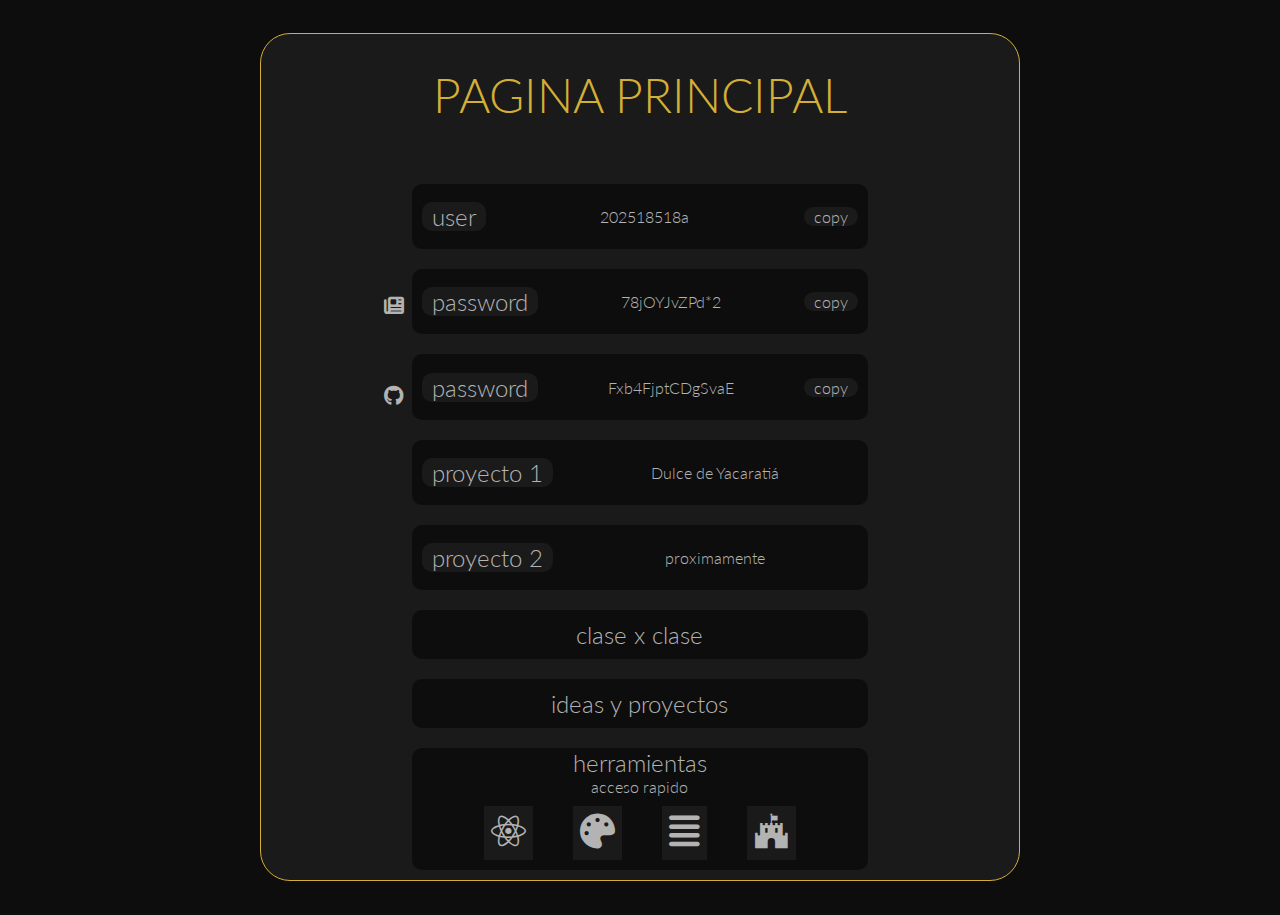
<file: index.html>
<!DOCTYPE html>
<html lang="en">
<head>
    <meta charset="UTF-8">
    <meta name="viewport" content="width=device-width, initial-scale=1.0">
    <title>mi pagina</title>
    <link rel="stylesheet" href="./css/styles.css">
    <link rel="preconnect" href="https://fonts.googleapis.com">
    <link rel="preconnect" href="https://fonts.gstatic.com" crossorigin>
    <link href="https://fonts.googleapis.com/css2?family=Lato:ital,wght@0,100;0,300;0,400;0,700;0,900;1,100;1,300;1,400;1,700;1,900&display=swap" rel="stylesheet">
    <link rel="stylesheet" href="https://cdnjs.cloudflare.com/ajax/libs/font-awesome/6.5.0/css/all.min.css">
</head>
<body>
    <div class="icono-potrero">
        <a href="https://edu.potrerodigital.org/my/" class="a-icon" target="_blank">
            <i class="fa-solid fa-newspaper"></i>
        </a>
    </div>
    <div class="icono-git">
        <a href="https://github.com" target="_blank" class="a-icon">
            <i class="fa-brands fa-github"></i>
        </a>
    </div>
    <div class="contenedor-principal">
        <header>
            <h1>PAGINA PRINCIPAL</h1>
        </header>
        <br>
        <main>
            <div class="cont1 cont"> <!-- caja usuario-->
                <div class="contenedor123">
                    <h2>user</h2>
                </div>
                <p>202518518a</p>
                <div class="copy">
                    <p>copy</p>
                </div>
            </div>
            <div class="cont2 cont"> <!-- caja contraceña potrero-->
                <div class="contenedor123">
                    <h2>password</h2>
                </div>
                <p>78jOYJvZPd*2</p>
                <div class="copy">
                    <p>copy</p>
                </div>
            </div>
            <div class="cont3 cont"> <!-- caja contraceña git-->
                <div class="contenedor123">
                    <h2>password</h2>
                </div>
                <p>Fxb4FjptCDgSvaE</p>
                <div class="copy">
                    <p>copy</p>
                </div>
            </div>
            <div class="cont4 cont"> <!-- caja tarea-->
                <div class="contenedor123">
                    <h2>proyecto 1</h2>
                </div>
                <div class="contenedor">
                    <a href="https://ianpe08.github.io/practicafront/" target="_blank">
                    <p>Dulce de Yacaratiá</p> 
                    </a>
                </div>
            </div>
            <div class="cont5 cont"> <!-- caja proyecto furuto-->
                <div class="contenedor123">
                    <h2>proyecto 2</h2>
                </div>
                <div class="contenedor">
                    <p>proximamente</p>
                </div>
            </div>
            <div class="cont6 cont"> <!--caja claseXclase-->
                <a href="./htmls/clases.html"> 
                    <h2>clase x clase</h2>
                </a>
            </div>
            <div class="cont7 cont"> <!--caja ideas y proyectos-->
                <a href="./htmls/notas.html"> 
                    <h2>ideas y proyectos</h2>
                </a>
            </div>
            <div class="cont8"> <!-- caja herramientas de acceso rapido-->
                <h2>herramientas</h2>
                <p>acceso rapido</p>
                <div class="contenedor-herramientas">
                    <a href="http://chatgpt.com" target="_blank" rel="noopener noreferrer">
                        <div class="chatgpt herramienta">
                            <i class="fa-brands fa-react"></i>
                        </div>
                    </a>
                    <a href="https://htmlcolorcodes.com/" target="_blank" rel="noopener noreferrer">
                        <div class="htmlcolors herramienta">
                            <i class="fa-solid fa-palette"></i>
                        </div>
                    </a>
                    <a href="http://fonts.google.com" target="_blank" rel="noopener noreferrer">
                        <div class="fonts herramienta">
                            <i class="fa-solid fa-align-justify"></i>
                        </div>
                    </a>
                    <a href="https://fontawesome.com/" target="_blank" rel="noopener noreferrer">
                        <div class="icons herramienta">
                            <i class="fa-brands fa-fort-awesome"></i>
                        </div>
                    </a>
                </div>
            </div>
        </main>
    </div>
</body>
</html>
</file>
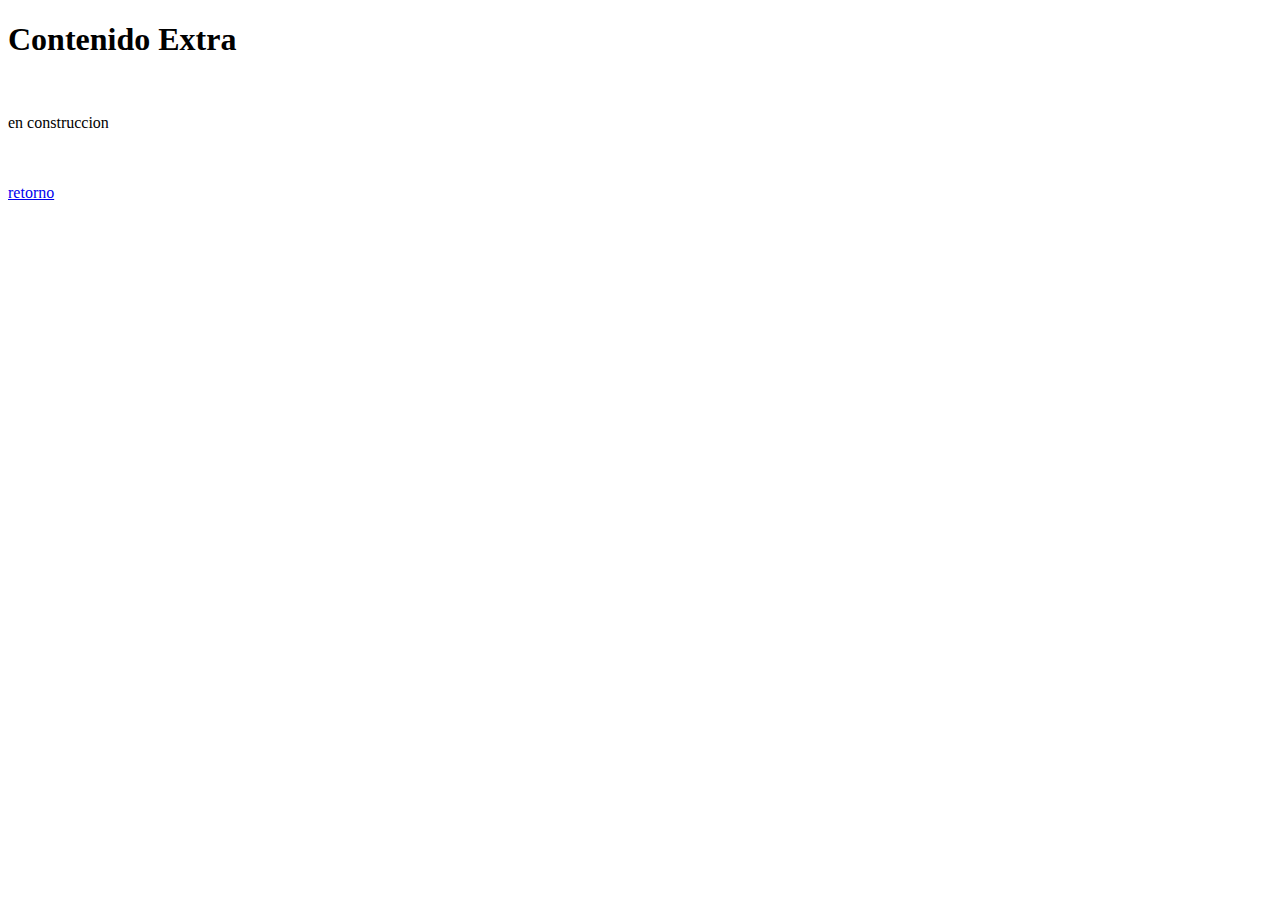
<file: indefinido.html>
<!DOCTYPE html>
<html lang="en">
<head>
    <meta charset="UTF-8">
    <meta name="viewport" content="width=device-width, initial-scale=1.0">
    <title>extras</title>
</head>
<body>
    <h1>Contenido Extra</h1>
    <br>
    <p>en construccion</p>
    <br>
    <br>
    <a href="index.html">retorno</a>
</body>

</html>
</file>
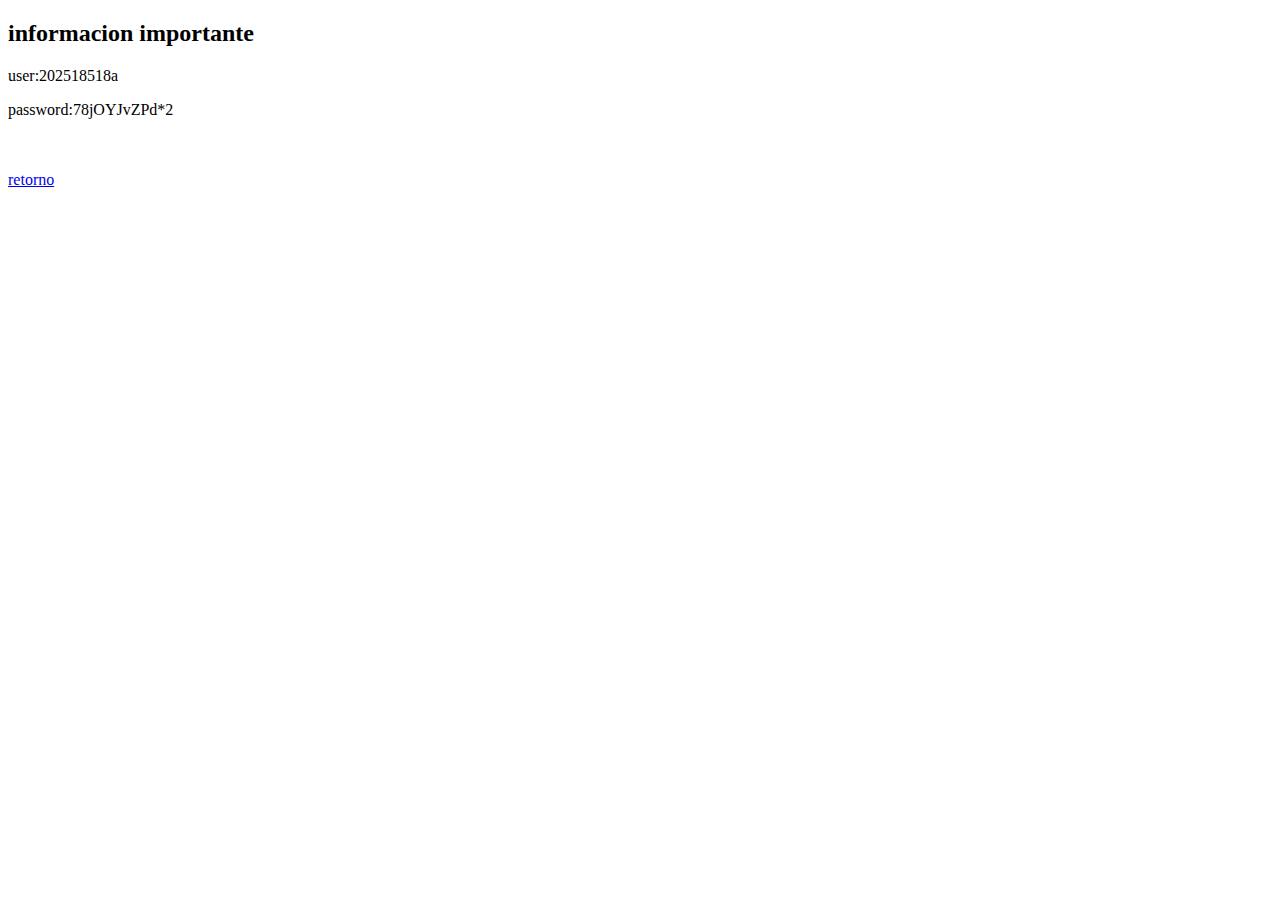
<file: info.html>
<!DOCTYPE html>
<html lang="en">
<head>
    <meta charset="UTF-8">
    <meta name="viewport" content="width=device-width, initial-scale=1.0">
    <title>informacion importante</title>
</head>
<body>
    <h2>informacion importante</h2>
    <p>user:202518518a</p>
    <p>password:78jOYJvZPd*2</p>
    <br>
    <br>
    <a href="index2.html">retorno</a>
</body>
</html>
</file>
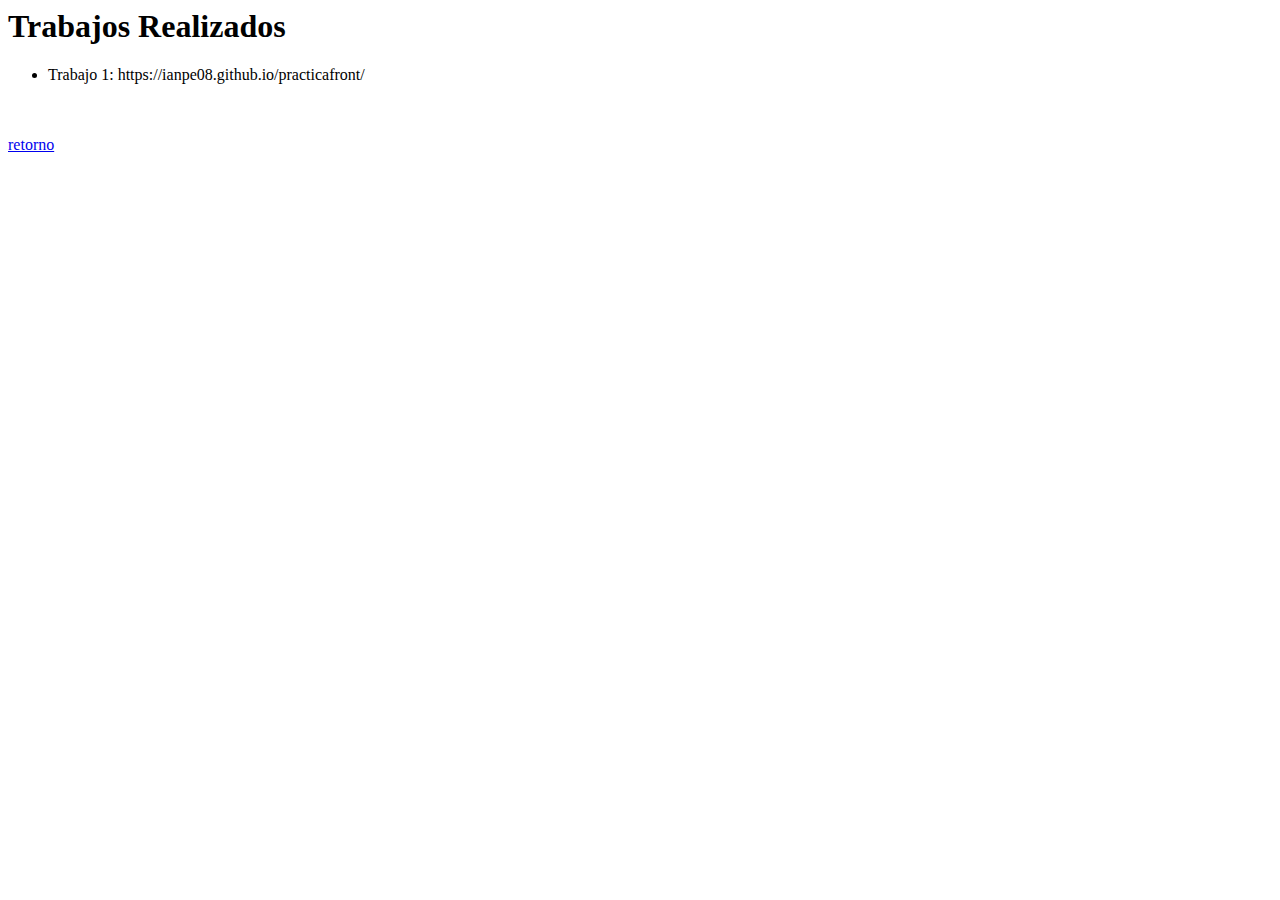
<file: laburos.html>
<html>
<head>
    <meta charset="UTF-8">
    <meta name="viewport" content="width=device-width, initial-scale=1.0">
    <title>Trabajos</title>
</head>
<body>
    <h1>Trabajos Realizados</h1>
    <ul>
        <li>Trabajo 1: <a href="https://ianpe08.github.io/practicafront/"></a>https://ianpe08.github.io/practicafront/</a></li>
    </ul>
    <br>
    <br>
    <a href="index.html">retorno</a>
</body>
</html>
</file>
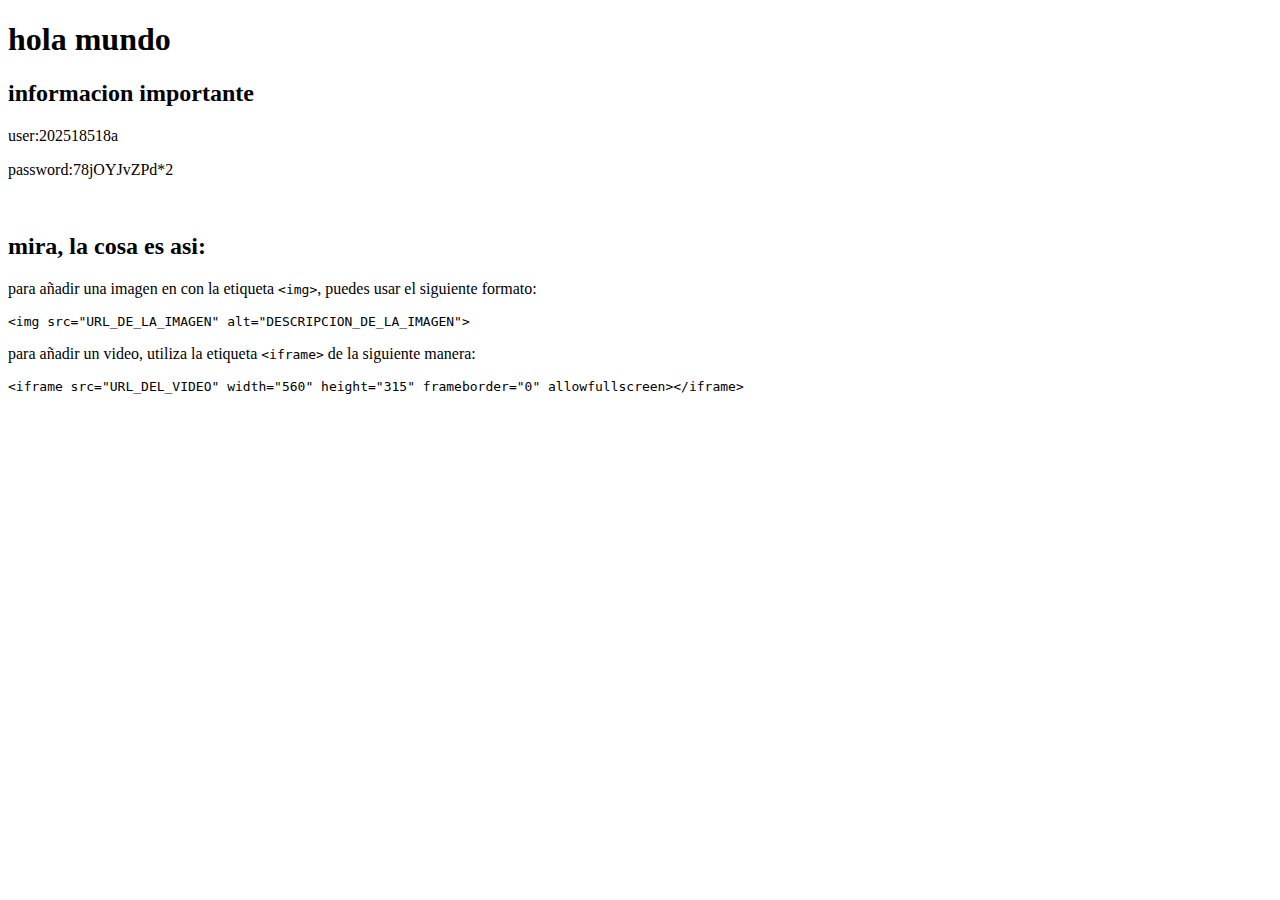
<file: prueba1.html>
<!DOCTYPE html>
<html lang="en">
<head>
  <meta charset="UTF-8">
  <meta name="viewport" content="width=device-width, initial-scale=1.0">
  <title>pagina de referencia</title>
</head>
<body>
  <h1>hola mundo</h1>
  <h2>informacion importante</h2>
  <p>user:202518518a</p>
  <p>password:78jOYJvZPd*2</p>
  <br>
  <h2>mira, la cosa es asi:</h2>
  <p>para añadir una imagen en con la etiqueta <code>&lt;img&gt;</code>, puedes usar el siguiente formato:</p>
  <pre><code>&lt;img src="URL_DE_LA_IMAGEN" alt="DESCRIPCION_DE_LA_IMAGEN"&gt;</code></pre>
  <p>para añadir un video, utiliza la etiqueta <code>&lt;iframe&gt;</code> de la siguiente manera:</p>
  <pre><code>&lt;iframe src="URL_DEL_VIDEO" width="560" height="315" frameborder="0" allowfullscreen&gt;&lt;/iframe&gt;</code></pre>
</body>
</html>
</file>
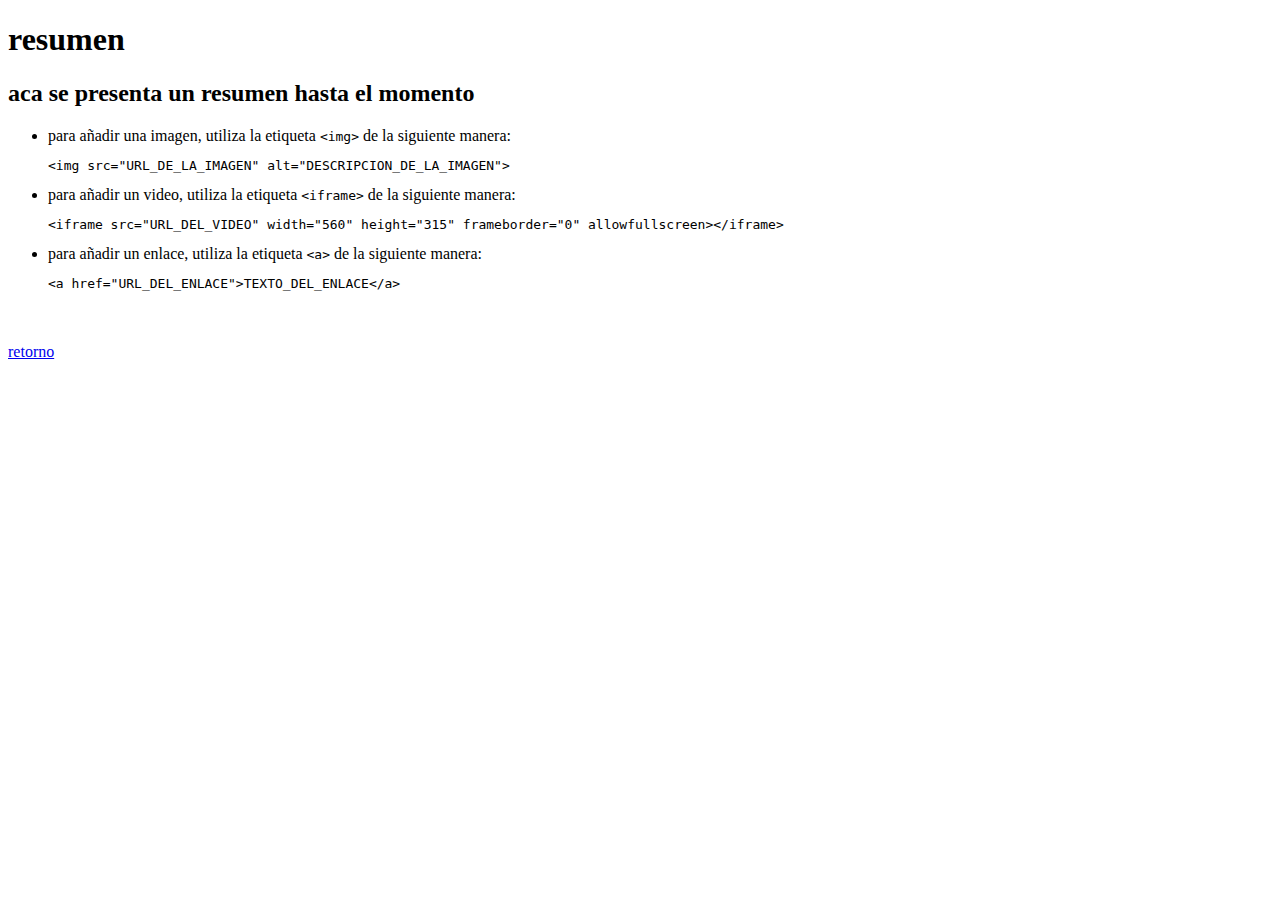
<file: resumen.html>
<!DOCTYPE html>
<html lang="en">
<head>
    <meta charset="UTF-8">
    <meta name="viewport" content="width=device-width, initial-scale=1.0">
    <title>resumen hasta ahora</title>
</head>
<body>
    <h1>resumen</h1>
    <h2>aca se presenta un resumen hasta el momento</h2>
    <ul>
    <li>para añadir una imagen, utiliza la etiqueta <code>&lt;img&gt;</code> de la siguiente manera:</li>
    <pre><code>&lt;img src="URL_DE_LA_IMAGEN" alt="DESCRIPCION_DE_LA_IMAGEN"&gt;</code></pre>
    <li>para añadir un video, utiliza la etiqueta <code>&lt;iframe&gt;</code> de la siguiente manera:</li>
    <pre><code>&lt;iframe src="URL_DEL_VIDEO" width="560" height="315" frameborder="0" allowfullscreen&gt;&lt;/iframe&gt;</code></pre>
    <li>para añadir un enlace, utiliza la etiqueta <code>&lt;a&gt;</code> de la siguiente manera:</li>
    <pre><code>&lt;a href="URL_DEL_ENLACE"&gt;TEXTO_DEL_ENLACE&lt;/a&gt;</code></pre>
    </ul>
    <br>
    <br>
    <a href="index.html">retorno</a>
</body>

</html>
</file>
<file: css/styles.css>
body {
    background-color: #0D0D0D;
    display: flex;
    justify-content: center;
}
.contenedor-principal {
    background-color: #1A1A1A;
    display: flex;
    justify-content: center;
    flex-direction: column;
    width: 60%;
    margin: 2% 0;
    border-radius: 30px;
    border-width: 1px;
    border-color: #D4AF37;
    border-style: solid;
}
header {
    display: flex;
    align-self: center;
}
main {
    display: flex;
    align-self: center;
    justify-content: center;
    flex-direction: column;
    width: 60%;
}
.cont {
    background-color: #0D0D0D;
    margin: 10px 0;
    display: flex;
    flex-wrap: wrap;
    align-items: center;
    border-radius: 10px;
    justify-content: space-between;

}
h2 {
    margin: 0;
    color: #B3B3B3;
    font-family: lato;
    font-weight: 300;
}

p {
    margin: 0;
    color: #B3B3B3;
    font-family: lato;
    font-weight: 300;
}
h1 {
    color: #D4AF37;
    font-family: lato;
    font-weight: 300;
    font-size: 48px;
}
    .contenedor123 {
        background-color: #1A1A1A;
        margin: 4% 2%;
        border-radius: 10px;
        padding: 0 10px;
        max-height: fit-content;
        justify-self: flex-start;
    }
    .copy {
        background-color: #1A1A1A;
        margin: 4% 2%;
        border-radius: 10px;
        padding: 0 10px;
        cursor: pointer;
    }
    .contenedor {
        text-align: center;
        padding: auto;
        margin: auto;
    }
.cont6 {
    justify-content: center;
    padding: 10px 0;
}
.cont7 {
    justify-content: center;
    padding: 10px 0;
}
.cont8 {
    background-color: #0D0D0D;
    margin: 10px 0;
    display: flex;
    flex-wrap: wrap;
    align-content: center;
    flex-direction: column;
    align-items: center;
    border-radius: 10px;
}
.cont8:hover {
    border: 1px solid #D4AF37;
}
.cont8:hover h2 {
    color: #D4AF37;
    font-weight: 600;

}
.cont:hover {
    border: 1px solid #D4AF37;
}
.cont:hover h2 {
    color: #D4AF37;
    font-weight: 600;

}
a {
    text-decoration: none;
    color: #B3B3B3;
}
a:hover {
    color: #D4AF37;
    transform: scale(1.1);
}
.icono-potrero {
    text-decoration: none;
    position: absolute;
    top: 295px;
    left: 30%;
    font-size: 20px;
}

.a-icon {
    color: #B3B3B3;
}
.a-icon:hover {
    color: #D4AF37;
    font-size: 25px;
}
.icono-git {
    text-decoration: none;
    position: absolute;
    top: 385px;
    left: 30%;
    font-size: 20px;
}
.contenedor-herramientas {
    display: flex;
    flex-wrap: wrap;
}
.herramienta {
    background-color: #1A1A1A;
    margin: 10px 20px;
    padding: 7px;
    font-size: 35px;
}
</file>
